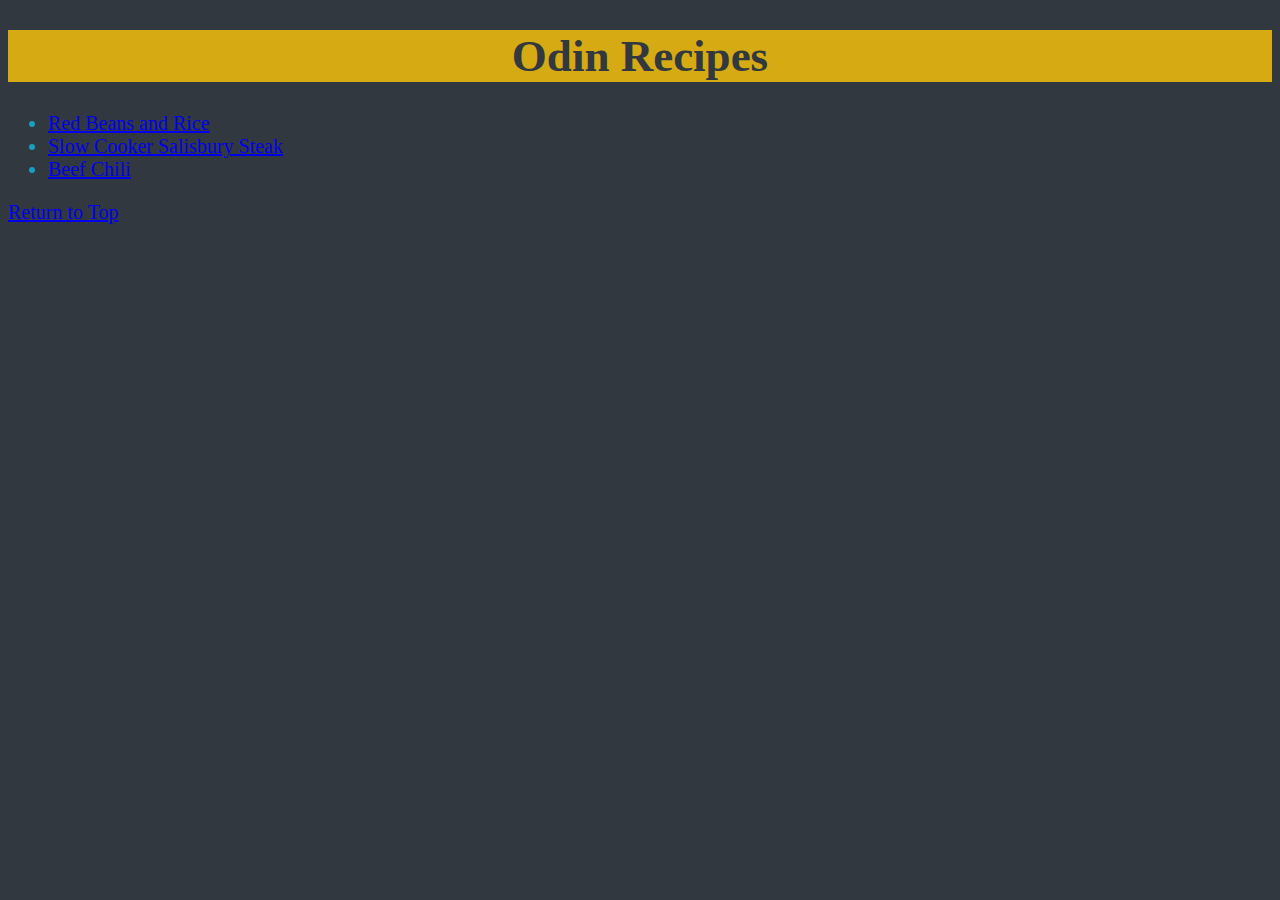
<file: index.html>
<!DOCTYPE html>
<html lang="en">
<head>
    <meta charset="UTF-8">
    <meta http-equiv="X-UA-Compatible" content="IE=edge">
    <meta name="viewport" content="width=device-width, initial-scale=1.0">
    <title>Odin Recipes</title>
    <link rel="stylesheet" href="css/styles.css">
</head>
<body>
   <div id="h1"><h1>Odin Recipes</h1></div>
   <ul>
    <li><a href="./recipes/redbeansandrice.html">Red Beans and Rice</a></li>
    <li><a href="./recipes/steak.html">Slow Cooker Salisbury Steak</a></li>
    <li><a href="./recipes/chili.html">Beef Chili</a></li>
   </ul> 
</body>
    <a href="#header">Return to Top</a>
</html>
</file>
<file: css/styles.css>
body {
    background-color: rgb(49, 56, 63);
    color: rgb(21, 160, 192);
    font-family: Tahoma, verdana;
    font-size: 20px;

} 

#h1{
    background-color: rgba(220, 176, 17, 0.955);
}

h1{
    color: rgb(49, 56, 63);
    font-family: Tahoma, verdana;
    font-size: 45px;
    text-align: center;
}

p{
    color: rgb(220, 176, 17);
    font-family: Tahoma, verdana;
    font-size: 20px; 
}

h3{
    color:rgba(185, 2, 2, 0.945);
    font-family: Tahoma, verdana;
    font-size: 30px;
}

img{
    height: auto;
    width: 500px;
    text-align: center;
}
</file>
